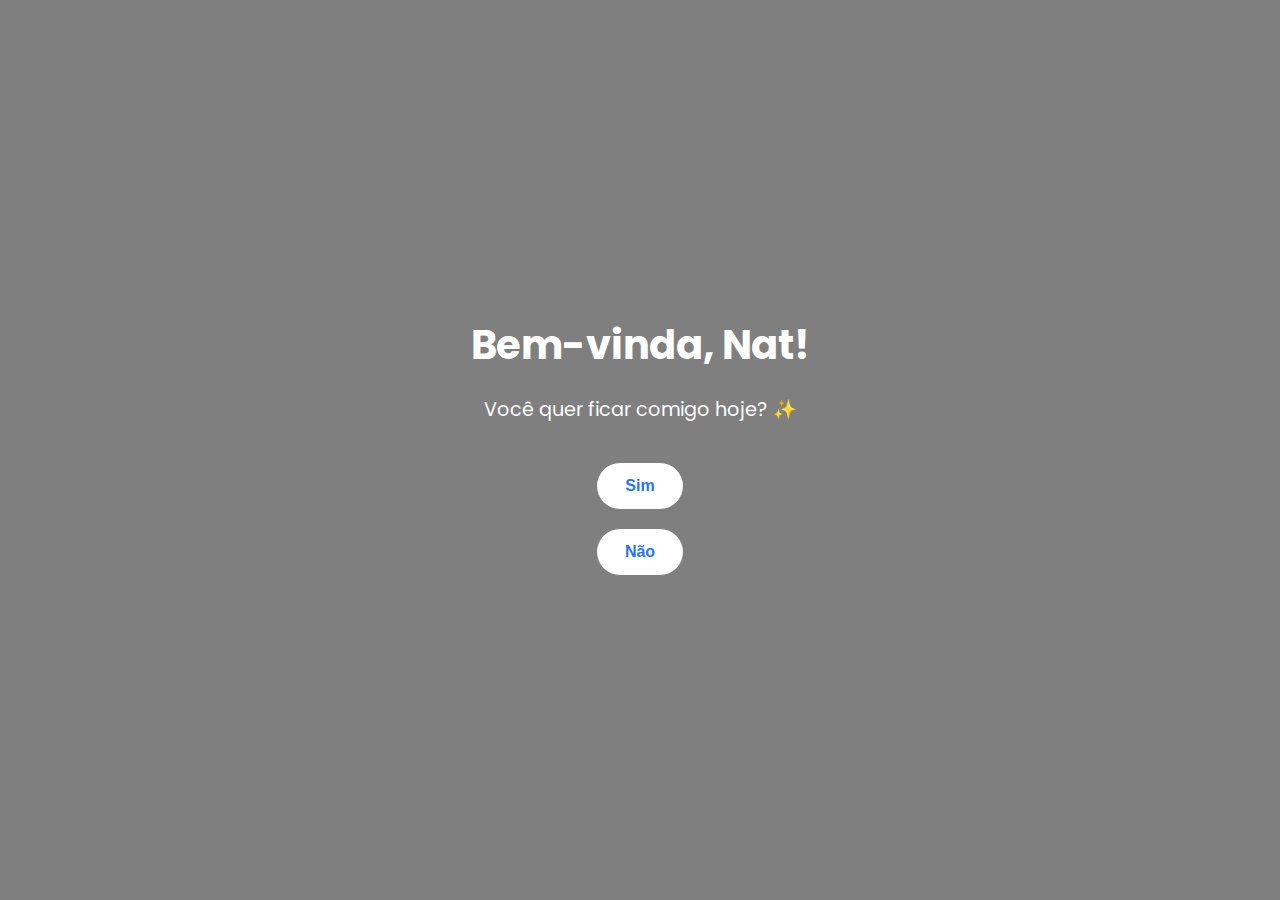
<file: novo/index.html>
<!DOCTYPE html>
<html lang="pt-BR">

<head>
  <meta charset="UTF-8" />
  <title>Página da Nat</title>
  <meta name="viewport" content="width=device-width, initial-scale=1.0" />
  <link rel="stylesheet" href="style.css">
  <link href="https://fonts.googleapis.com/css2?family=Poppins:wght@300;600&display=swap" rel="stylesheet" />
</head>

<body>
  <div class="overlay"></div>
  <div class="content">
    <h1>Bem-vinda, Nat!</h1>
    <p>Você quer ficar comigo hoje? ✨</p>
    <button onclick="sim()">Sim</button>
    <button id="nao">Não</button>
  </div>

  <script src="script.js"></script>
</body>

</html>
</file>
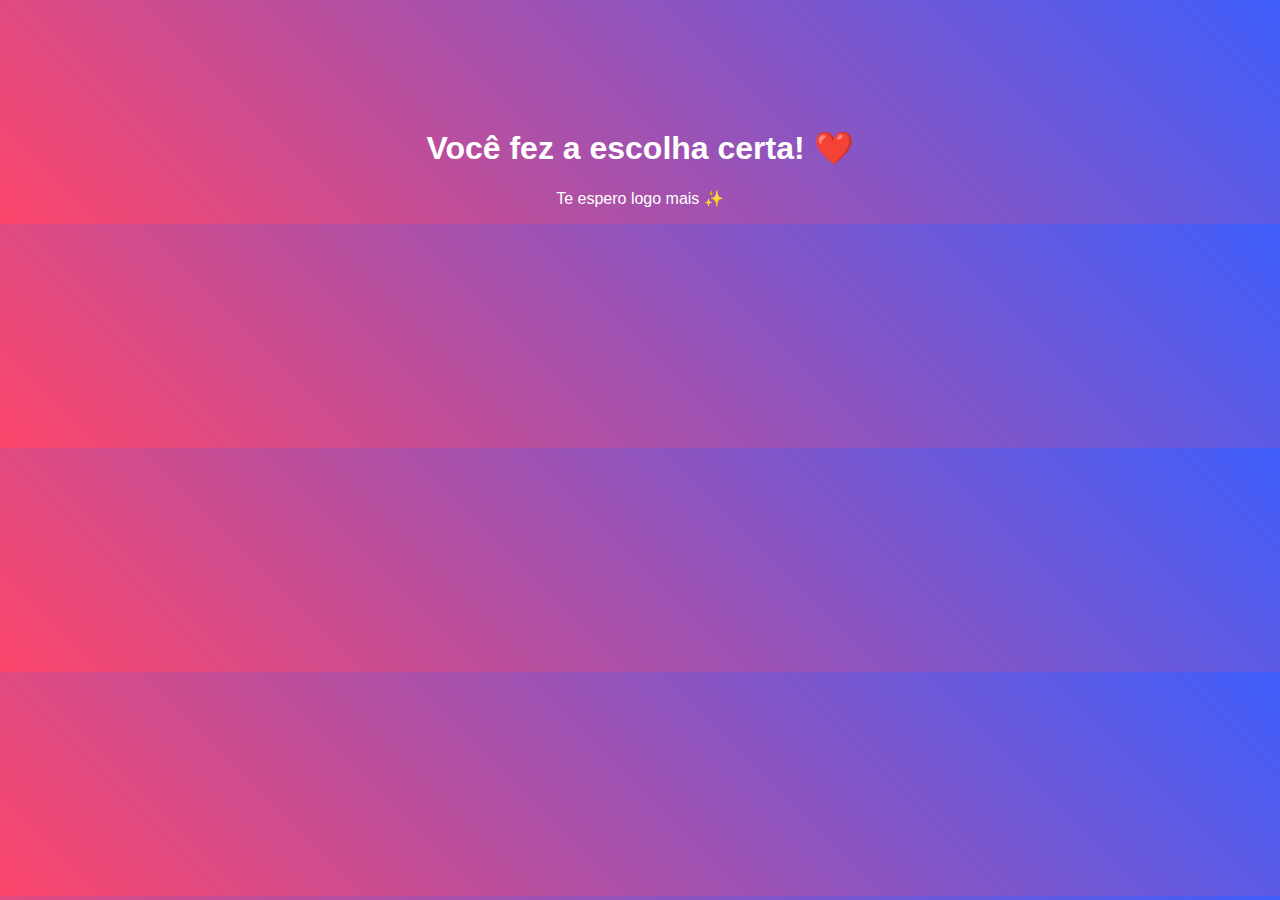
<file: novo/pagina2.html>
<!DOCTYPE html>
<html lang="pt-BR">
<head>
  <meta charset="UTF-8" />
  <title>Sim ❤️</title>
  <style>
    body {
      font-family: sans-serif;
      text-align: center;
      padding-top: 100px;
      background: linear-gradient(45deg, #fc466b, #3f5efb);
      color: white;
    }
  </style>
</head>
<body>
  <h1>Você fez a escolha certa! ❤️</h1>
  <p>Te espero logo mais ✨</p>
</body>
</html>
</file>
<file: novo/style.css>
* {
  margin: 0;
  padding: 0;
  box-sizing: border-box;
}

html, body {
  font-family: 'Poppins', sans-serif;
  color: white;
  text-align: center;
  height: 100%;
  background: url(https://media1.tenor.com/m/80C8A6gto3AAAAAd/caitlyn-kiramman-arcane-caitlyn.gif) no-repeat center center fixed;
  background-size: cover;
  position: relative;
  overflow: hidden;
}

.overlay {
  position: absolute;
  top: 0;
  left: 0;
  width: 100%;
  height: 100%;
  background: rgba(0, 0, 0, 0.5);
  z-index: 1;
}

.content {
  position: relative;
  z-index: 2;
  padding: 40px 20px;
  display: flex;
  flex-direction: column;
  align-items: center;
  justify-content: center;
  height: 100vh;
}

h1 {
  font-size: 2.5em;
  margin-bottom: 0.5em;
}

p {
  font-size: 1.2em;
  max-width: 90%;
  margin-bottom: 1.5em;
}

button {
  background: white;
  color: #2575fc;
  border: none;
  padding: 14px 28px;
  font-size: 1em;
  font-weight: bold;
  border-radius: 30px;
  margin: 10px;
  cursor: pointer;
  transition: all 0.3s ease;
  position: relative;
}

button:hover {
  background: #2575fc;
  color: white;
  transform: scale(1.05);
}

@media (max-width: 600px) {
  h1 {
    font-size: 2em;
  }

  p {
    font-size: 1em;
  }

  button {
    padding: 12px 24px;
    font-size: 0.9em;
  }
}
</file>
